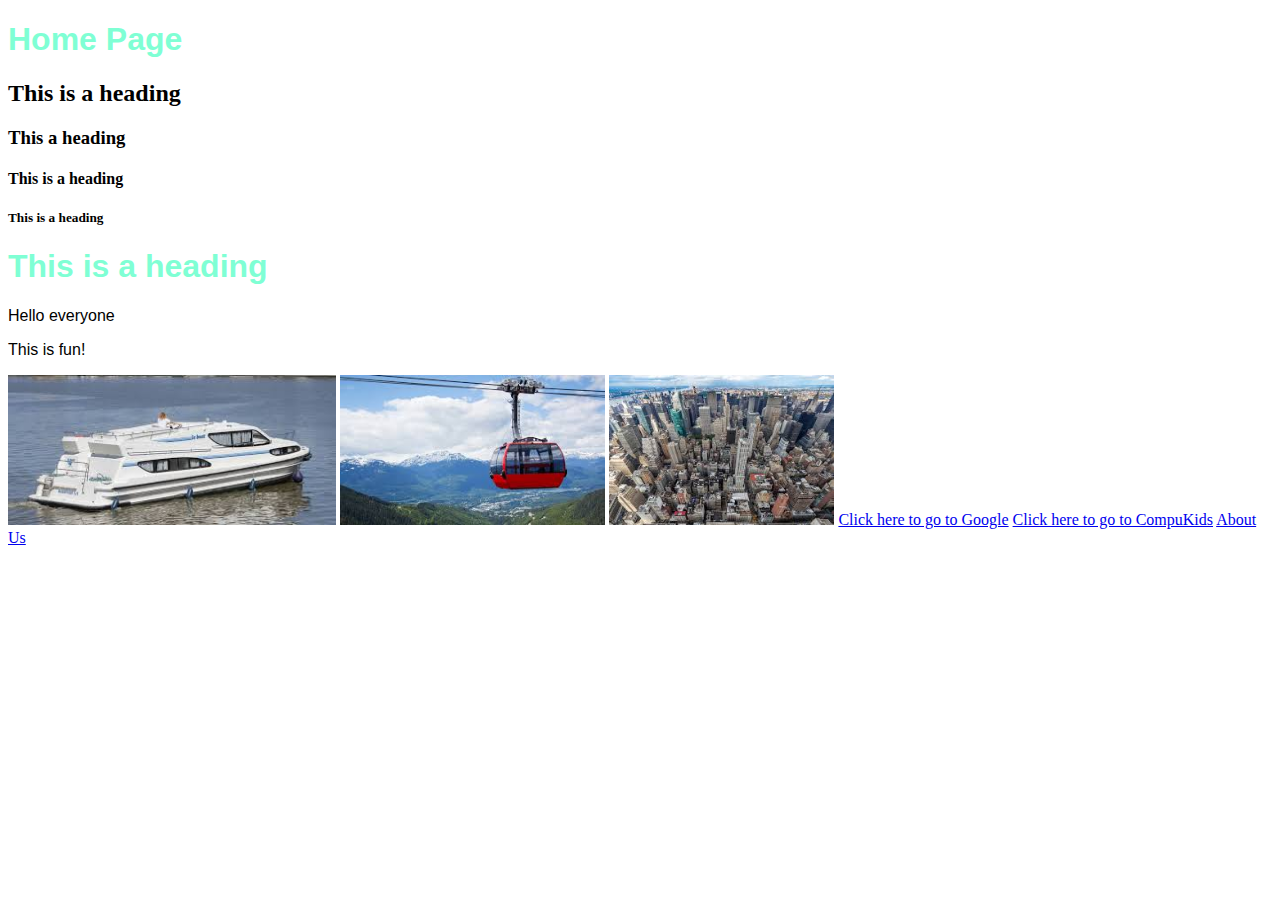
<file: index.html>
<!DOCTYPE html>
<html>
    <head>
        <link rel="stylesheet" href="style.css">
    </head>
    <body>
        <h1>Home Page</h1>
        <h2>This is a heading</h2>
        <h3>This a heading</h3>
        <h4>This is a heading</h4>
        <h5>This is a heading</h5>
        <h1>This is a heading</h1>
        <p>Hello everyone</p>
        <p>This is fun!</p>
       <a href="boat.html"><img src="images/boat.jpg.jpeg" height="150"/></a>
        <img src="images/cablecar.jpg.jpeg" height="150"/>
        <img src="images/city.jpg.jpeg" height="150"/>
        <a href="https://www.google.com/">Click here to go to Google</a>
        <a  href="https://compukids.org/">Click here to go to CompuKids</a>
        <a href="about.html">About Us</a>

    </body>
</html>
</file>
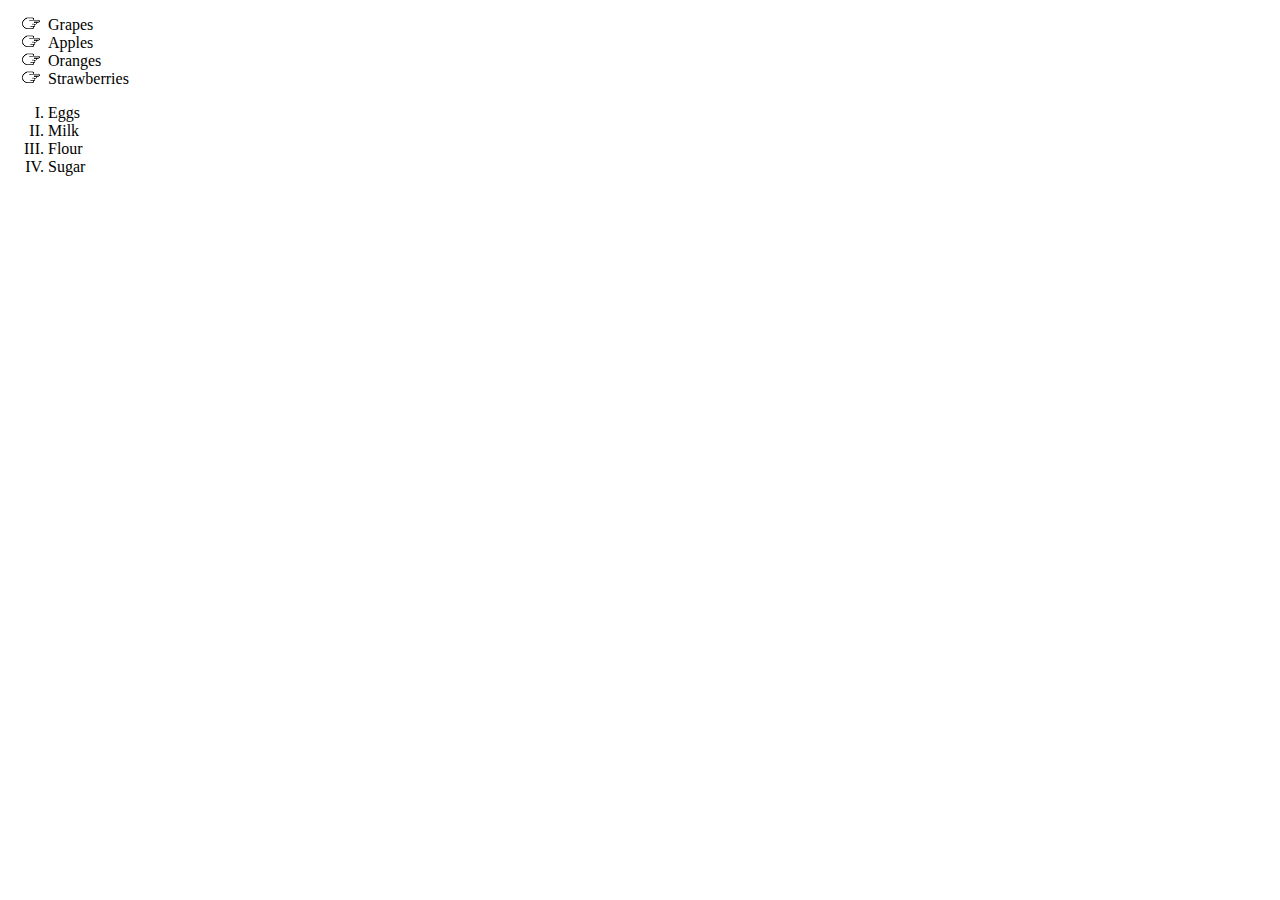
<file: lists.html>
<!DOCTYPE html>
<html>
    <head>
 <link rel="stylesheet" href="style.css">
    </head>
    <body>
        <ul>
            <li>Grapes</li>
            <li>Apples</li>
            <li>Oranges</li>
            <li>Strawberries</li>
        </ul>

        <ol>
            <li>Eggs</li>
            <li>Milk</li>
            <li>Flour</li>
            <li>Sugar</li>
        </ol>
    </body>
</html>
</file>
<file: style.css>
h1{ 
    color: aquamarine;
    font-family: sans-serif;
}
p{ 
    color: black ;
    font-family: Arial, Helvetica, sans-serif;
}

ul{
    list-style-image: url('images/pointer-icon.png.png');
}

ol{
    list-style-type: upper-roman;
}
#menu-bar a{
    font-family: helvetica, sans-serif;
    text-decoration: none;
    background-color: aquamarine;
    padding: 5px;
}

#menu-bar a:hover{
background-color: aqua;
color: #ffffff;
}
</file>
